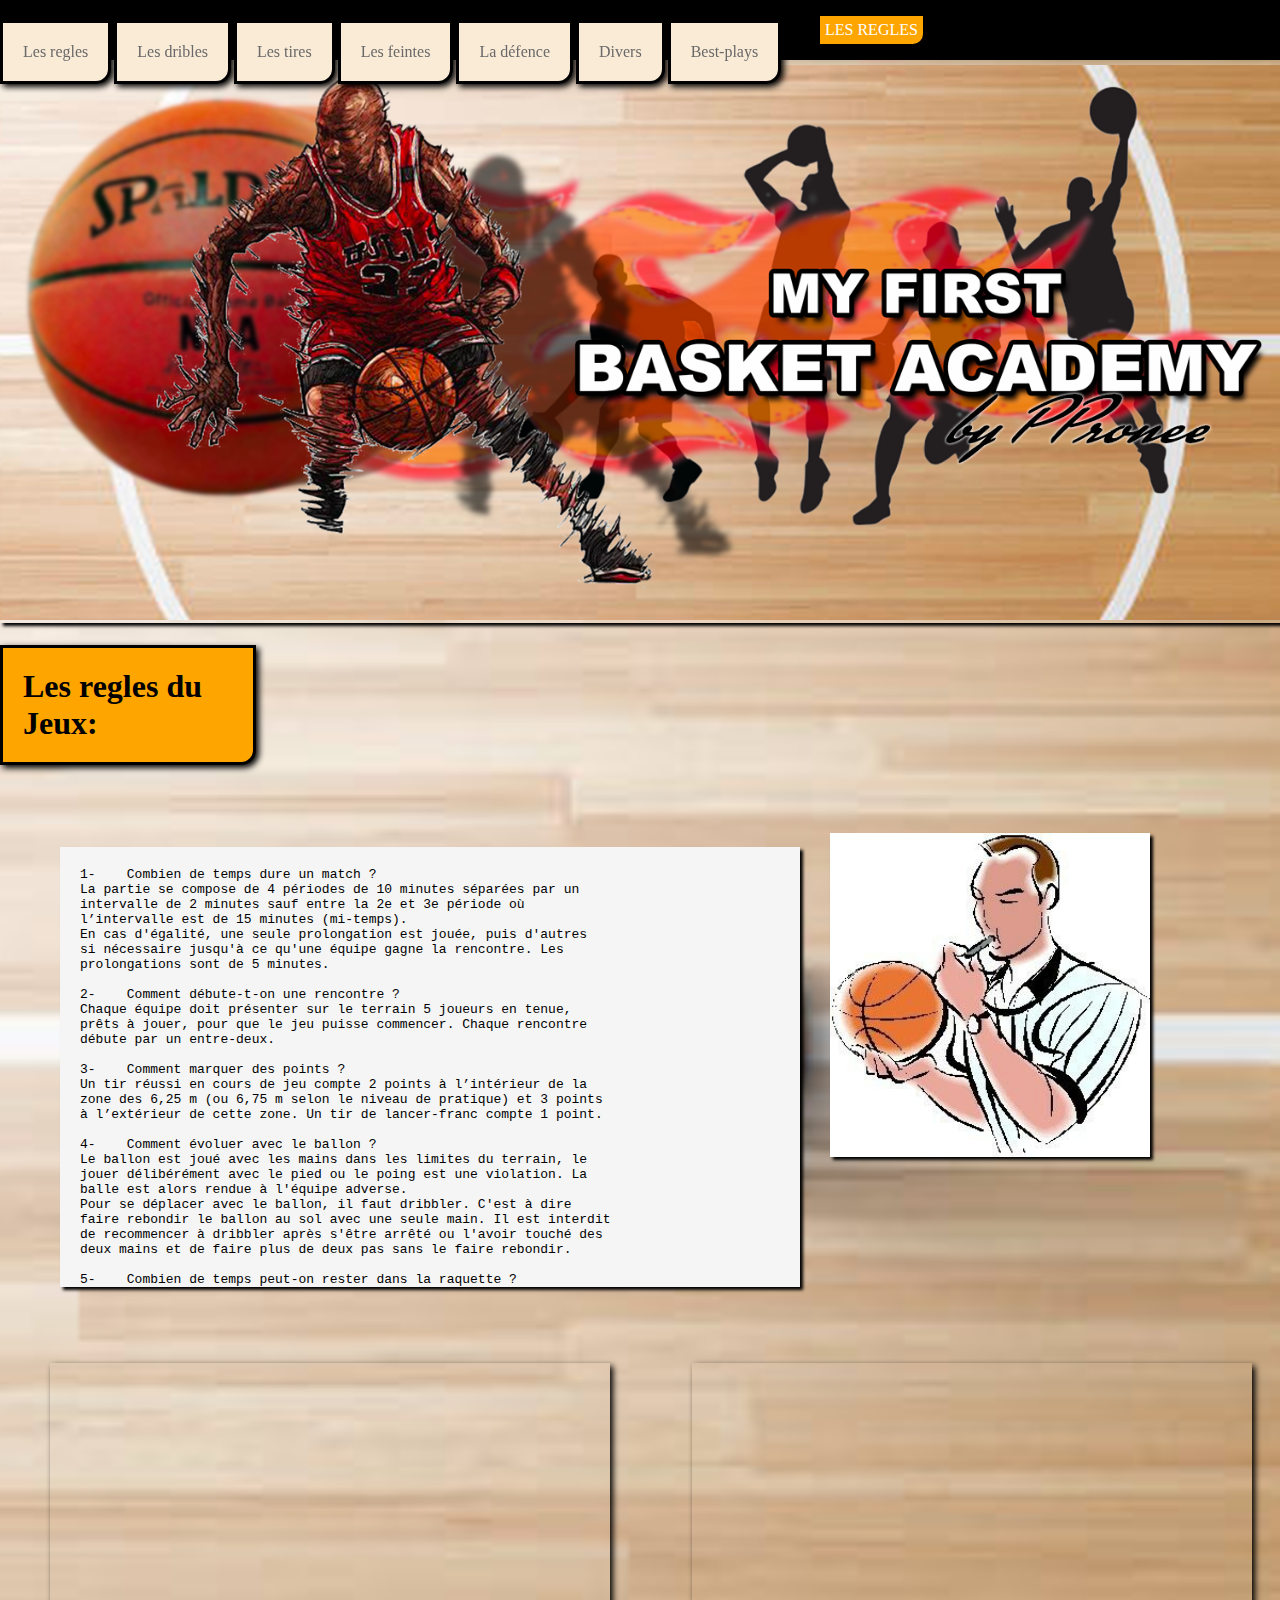
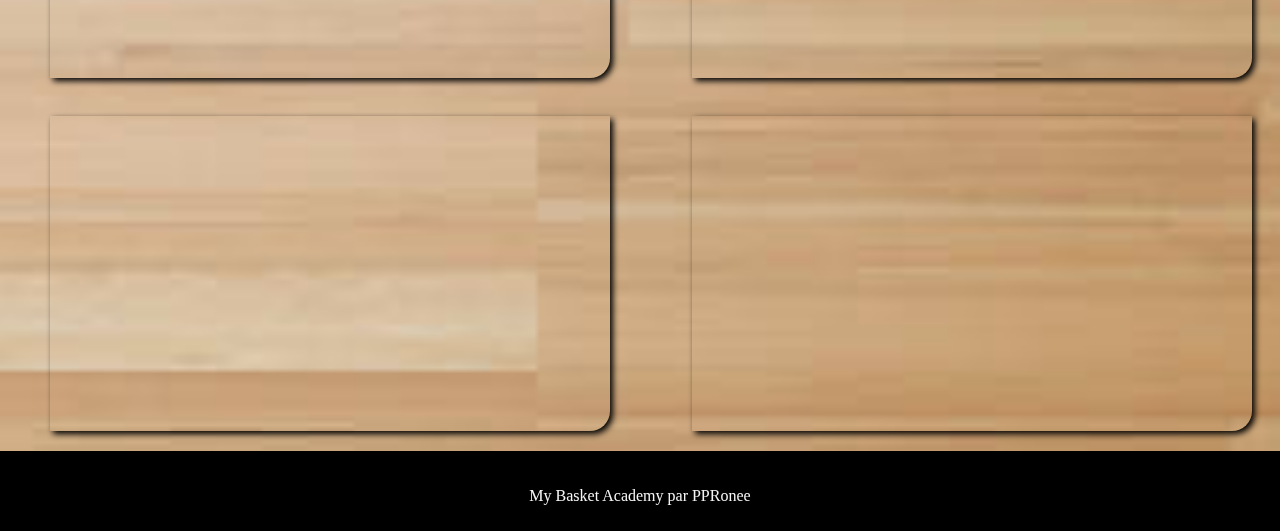
<file: index.html>
<!doctype html>
<html>
<head>
<meta charset="UTF-8">
<title>My Basket Academy</title>
<link href="mbacademy.css" rel="stylesheet" type="text/css">
<meta name="viewport" content="width=device-width,initial-scale=1.0">
</head>

<body>
<div class="conteneur">
<nav class="nav1">
<ul>
    <li><a href="index.html">Les regles</a></li>
    <li><a href="les dribles.html">Les dribles</a></li>
    <li><a href="tirer.html">Les tires</a></li>
    <li><a href="Feintes.html">Les feintes</a></li>
    <li><a href="Defences.html">La défence</a></li>
    <li><a href="Divers.html">Divers</a></li>
    <li><a href="Best play.html">Best-plays</a></li>
    
</ul>    
</nav>
    
   
    
<div class="bandev">
   <p>banvide</p>
    </div>
    
<p class="titrep1"> LES REGLES</p>
    
<header class="header1">
    <section1>
        <img src="banier cite de basket.png" width="1500" height="650" alt=""/>
    </section1>
</header>
    
<article class="regles">
    
    <h1 class="h1A">Les regles du Jeux:</h1>
    
<section2>
    <p class="AAA">
       <pre>1-    Combien de temps dure un match ?
La partie se compose de 4 périodes de 10 minutes séparées par un 
intervalle de 2 minutes sauf entre la 2e et 3e période où 
l’intervalle est de 15 minutes (mi-temps).
En cas d'égalité, une seule prolongation est jouée, puis d'autres
si nécessaire jusqu'à ce qu'une équipe gagne la rencontre. Les 
prolongations sont de 5 minutes.

2-    Comment débute-t-on une rencontre ?
Chaque équipe doit présenter sur le terrain 5 joueurs en tenue, 
prêts à jouer, pour que le jeu puisse commencer. Chaque rencontre 
débute par un entre-deux.

3-    Comment marquer des points ?
Un tir réussi en cours de jeu compte 2 points à l’intérieur de la 
zone des 6,25 m (ou 6,75 m selon le niveau de pratique) et 3 points
à l’extérieur de cette zone. Un tir de lancer-franc compte 1 point.

4-    Comment évoluer avec le ballon ?
Le ballon est joué avec les mains dans les limites du terrain, le 
jouer délibérément avec le pied ou le poing est une violation. La 
balle est alors rendue à l'équipe adverse.
Pour se déplacer avec le ballon, il faut dribbler. C'est à dire 
faire rebondir le ballon au sol avec une seule main. Il est interdit 
de recommencer à dribbler après s'être arrêté ou l'avoir touché des 
deux mains et de faire plus de deux pas sans le faire rebondir.

5-    Combien de temps peut-on rester dans la raquette ?
Un joueur dont l’équipe est en possession du ballon ne peut 
s’immobiliser plus de 3 secondes dans la raquette. La raquette est la
zone restrictive située entre la ligne des lancer-francs et le panier.

6-    Combien de temps dispose une équipe pour tirer au panier ?
Quand une équipe prend le contrôle du ballon sur le terrain, un tir 
au panier doit être tenté dans un délai de 24 secondes. Le ballon doit 
toucher le cercle pour bénéficier d’une nouvelle période de 24 secondes.

7-    Qu’est-ce qu’une faute personnelle ?
Une faute personnelle est une infraction qu’un joueur commet quand il 
provoque un contact illégal avec un adversaire. Un joueur ne doit pas 
bloquer, tenir, pousser, charger, accrocher un adversaire.  Gêner sa 
progression autrement qu’avec son torse ou avancer au contact de 
l’adversaire est une faute. Il est interdit d’utiliser le contact avec
ses bras, ses épaules, ses hanches, ses genoux ou des moyens brutaux 
pour gêner l’adversaire.
Si le contact est sanctionné par l’arbitre, le joueur victime de la 
faute bénéficie alors d’une réparation selon les cas suivants :
-    Si le joueur ne tirait pas : remise en jeu derrière la ligne de 
touche la plus proche.
-    Si le joueur tirait et qu’il a raté le panier : 2 ou 3 lancer-
francs selon la valeur du tir tenté
-    Si le joueur tirait et qu’il a réussi le panier : panier accordé
et un lancer-franc supplémentaire

Ces quelques règles vous permettront de découvrir la pratique du basket,
si vous souhaitez approfondir vos connaissances la Commission Fédérale
des Officiels met à votre disposition le règlement de jeu officiel de
Basket-Ball.

Pour plus d’informations sur les formations destinées aux officiels,
contactez votre Comité Départemental ou votre Ligue Régionale.

Les compétitions sont régies par l’ensemble des règlements officiels
édités par la FFBB et publiés chaque année dans son annuaire officiel.

<br>
<br>
<br>
</pre> 
    </p>
    
    <p><img class="IMG2" src="regle-basket-0.jpeg" width="300" height="304" alt=""/>
    </p>
    
</section2>
    
    <article class="A1">
      <p> <iframe width="560" height="315" src="https://www.youtube.com/embed/cngh6fCaRiY" title="YouTube video player" frameborder="0" allow="accelerometer; autoplay; clipboard-write; encrypted-media; gyroscope; picture-in-picture" allowfullscreen></iframe></p>
        
        <p><iframe width="560" height="315" src="https://www.youtube.com/embed/dXMoxB0fvjA" title="YouTube video player" frameborder="0" allow="accelerometer; autoplay; clipboard-write; encrypted-media; gyroscope; picture-in-picture" allowfullscreen></iframe></p>
        
        <p><iframe width="560" height="315" src="https://www.youtube.com/embed/G7x3MSjcRz0" title="YouTube video player" frameborder="0" allow="accelerometer; autoplay; clipboard-write; encrypted-media; gyroscope; picture-in-picture" allowfullscreen></iframe></p>
        
        <p><iframe width="560" height="315" src="https://www.youtube.com/embed/PYpzcxrnd9I" title="YouTube video player" frameborder="0" allow="accelerometer; autoplay; clipboard-write; encrypted-media; gyroscope; picture-in-picture" allowfullscreen></iframe></p>
    </article>
    
    
    
<footer class="footer1"> <p>My Basket Academy par PPRonee </p>
</footer>
</div>
</body>
</html>
</file>
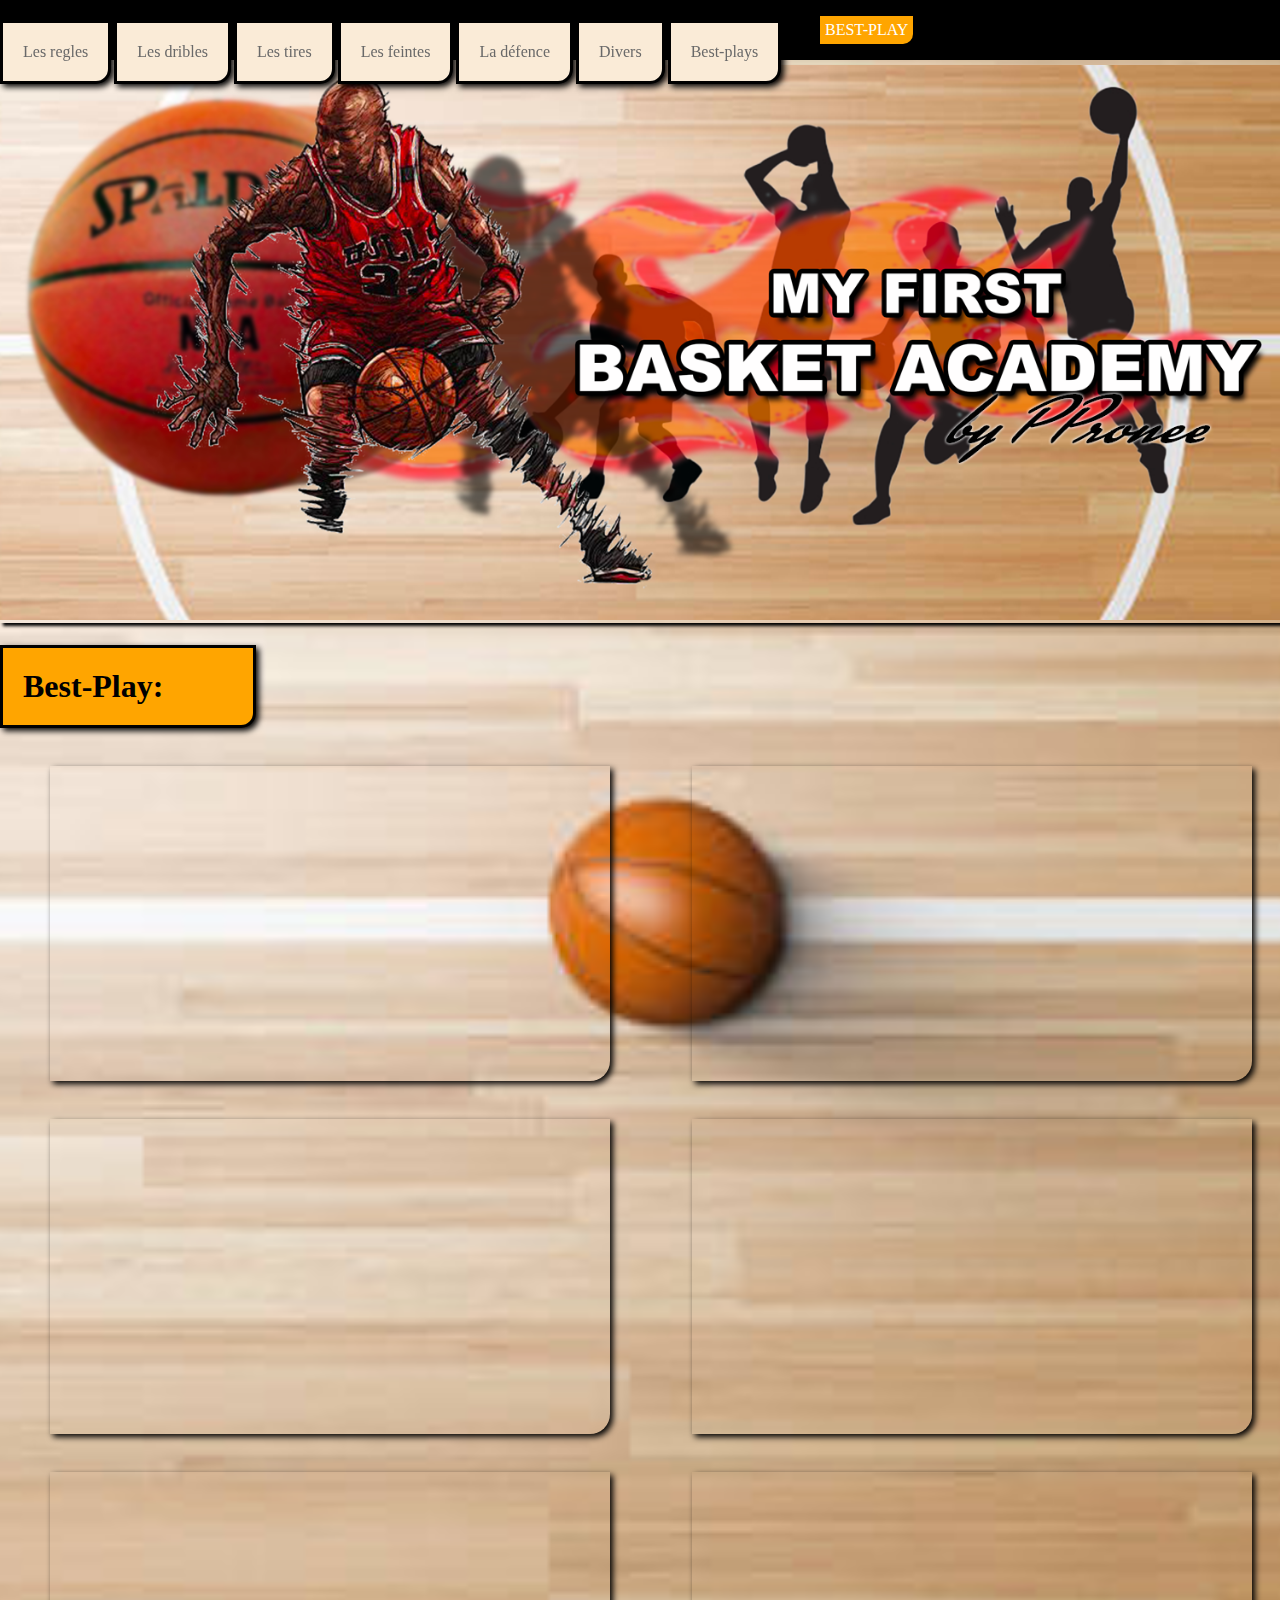
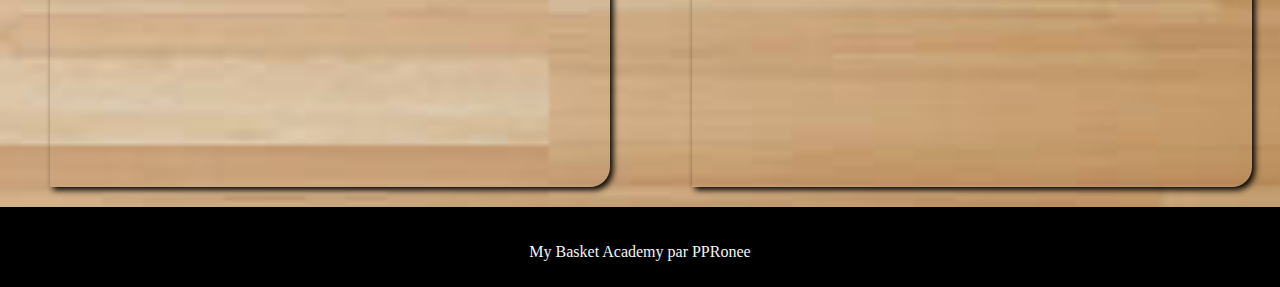
<file: Best play.html>
<!doctype html>
<html>
<head>
<meta charset="UTF-8">
<title>Best play</title>
<link href="mbacademy.css" rel="stylesheet" type="text/css">
<meta name="viewport" content="width=device-width,initial-scale=1.0">
</head>

<body>
<div class="conteneur">
<nav class="nav1">
<ul>
    <li><a href="index.html">Les regles</a></li>
    <li><a href="les dribles.html">Les dribles</a></li>
    <li><a href="tirer.html">Les tires</a></li>
    <li><a href="Feintes.html">Les feintes</a></li>
    <li><a href="Defences.html">La défence</a></li>
    <li><a href="Divers.html">Divers</a></li>
    <li><a href="Best play.html">Best-plays</a></li>
    
</ul>    
</nav>
    
   
    
<div class="bandev">
   <p>banvide</p>
    </div>
    
<p class="titrep1"> BEST-PLAY</p>
    
<header class="header1">
    <section1>
        <img src="banier cite de basket.png" width="1500" height="650" alt=""/>
    </section1>
</header>
    
<article class="regles">
    
    <h1 class="h1A">Best-Play:</h1>
    
    <article class="A1">
      <p><iframe width="560" height="315" src="https://www.youtube.com/embed/Hu146YAYAgo" title="YouTube video player" frameborder="0" allow="accelerometer; autoplay; clipboard-write; encrypted-media; gyroscope; picture-in-picture" allowfullscreen></iframe></p>
        
     <p><iframe width="560" height="315" src="https://www.youtube.com/embed/5_2DRVYNxYI" title="YouTube video player" frameborder="0" allow="accelerometer; autoplay; clipboard-write; encrypted-media; gyroscope; picture-in-picture" allowfullscreen></iframe>
        </p>
        
      <p><iframe width="560" height="315" src="https://www.youtube.com/embed/xbVHY0hlCL0" title="YouTube video player" frameborder="0" allow="accelerometer; autoplay; clipboard-write; encrypted-media; gyroscope; picture-in-picture" allowfullscreen></iframe></p>
        
       <p>
        <iframe width="560" height="315" src="https://www.youtube.com/embed/4JMtd3t-w0U" title="YouTube video player" frameborder="0" allow="accelerometer; autoplay; clipboard-write; encrypted-media; gyroscope; picture-in-picture" allowfullscreen></iframe></p>
        
    <p>
        <iframe width="560" height="315" src="https://www.youtube.com/embed/8-jYIaEcFeI" title="YouTube video player" frameborder="0" allow="accelerometer; autoplay; clipboard-write; encrypted-media; gyroscope; picture-in-picture" allowfullscreen></iframe>
    </p> 
        
        
    <p>
        <iframe width="560" height="315" src="https://www.youtube.com/embed/bA1LtOaKwFg" title="YouTube video player" frameborder="0" allow="accelerometer; autoplay; clipboard-write; encrypted-media; gyroscope; picture-in-picture" allowfullscreen></iframe>
        </p>
    
    
    </article>
    
    
    
<div class="footer1"> <p>My Basket Academy par PPRonee </p>
</div>
    
</body>
</html>
</file>
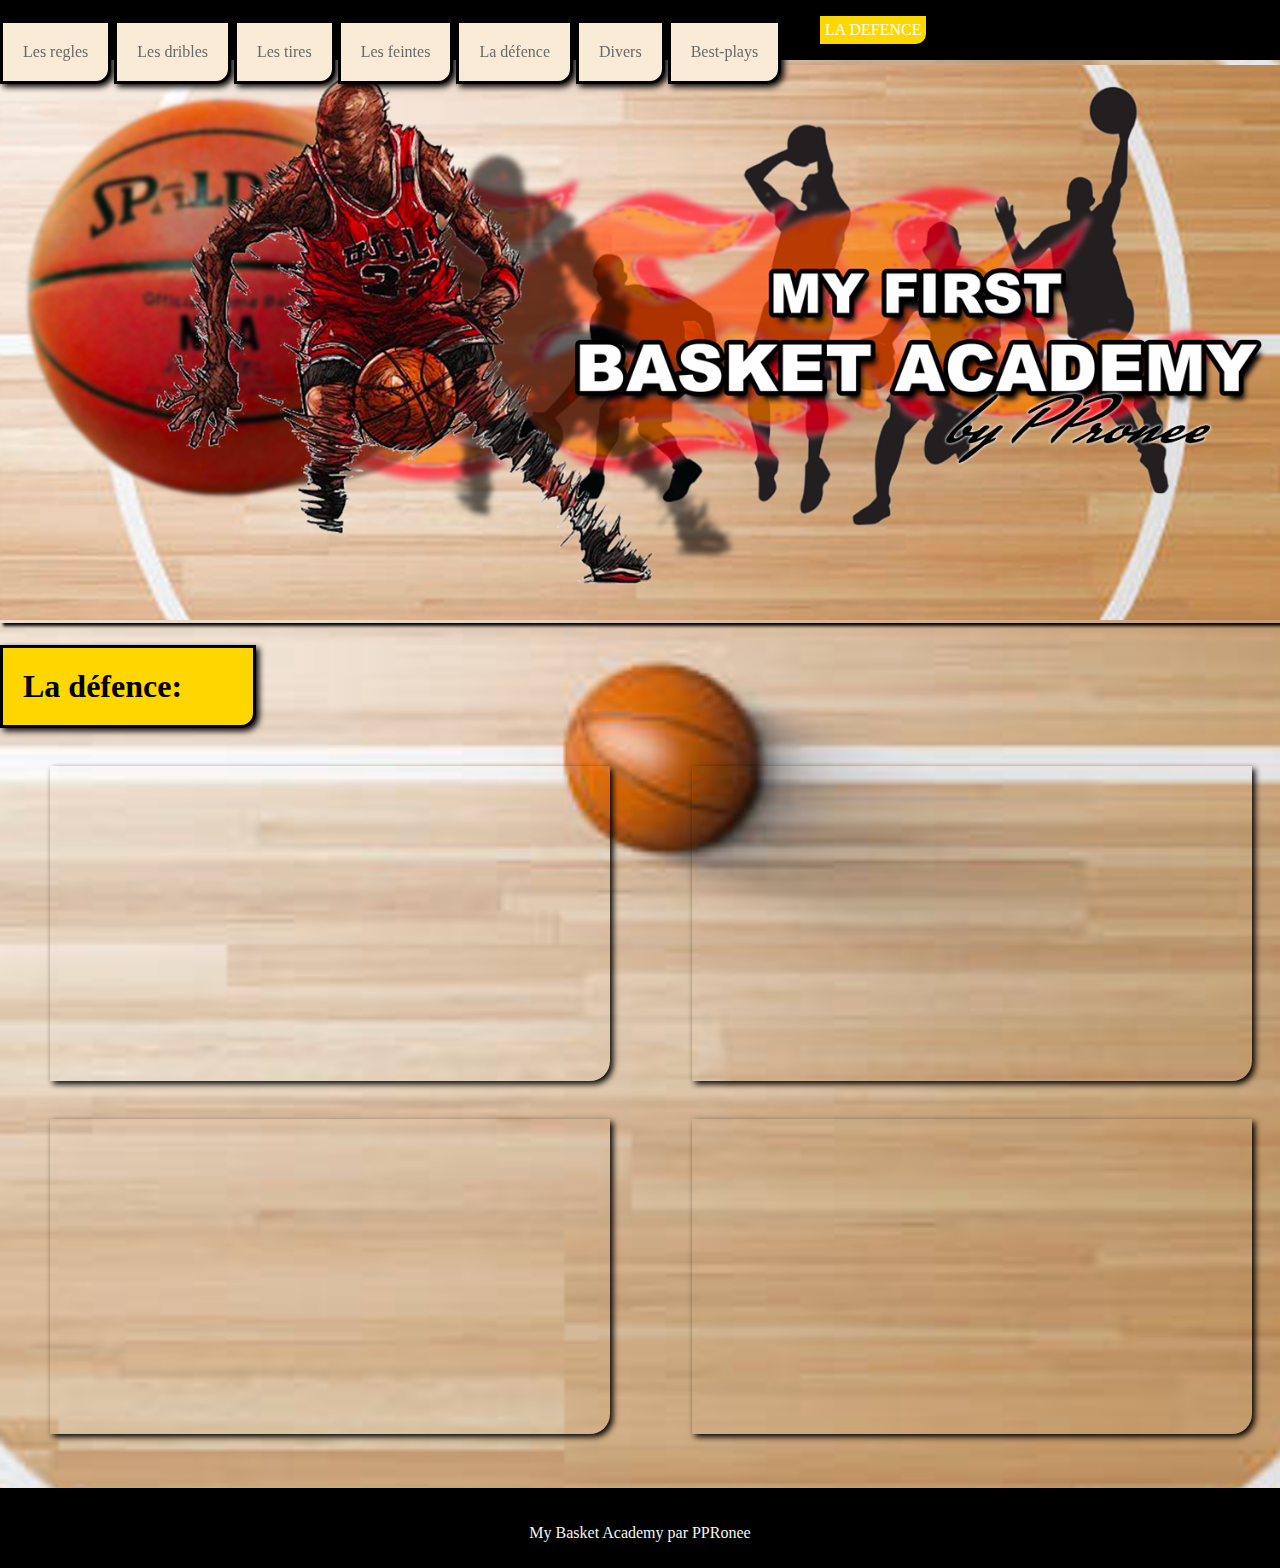
<file: Defences.html>
<!doctype html>
<html>
<head>
<meta charset="UTF-8">
<title>La défence</title>
<link href="mbacademy.css" rel="stylesheet" type="text/css">
<meta name="viewport" content="width=device-width,initial-scale=1.0">
</head>

<body>
<div class="conteneur">
<nav class="nav1">
<ul>
    <li><a href="index.html">Les regles</a></li>
    <li><a href="les dribles.html">Les dribles</a></li>
    <li><a href="tirer.html">Les tires</a></li>
    <li><a href="Feintes.html">Les feintes</a></li>
    <li><a href="Défences.html">La défence</a></li>
    <li><a href="Divers.html">Divers</a></li>
    <li><a href="Best play.html">Best-plays</a></li>
    
</ul>    
</nav>
    
   
    
<div class="bandev">
   <p>banvide</p>
    </div>
    
<p class="titrep5"> LA DEFENCE</p>
    
<header class="header1">
    <section1>
        <img src="banier cite de basket.png" width="1500" height="650" alt=""/>
    </section1>
</header>
    
<article class="regles">
    
    <h1 class="h1E">La défence:</h1>
    
    <article class="A1">
      <p><iframe width="560" height="315" src="https://www.youtube.com/embed/E6YL2A-xGO4" title="YouTube video player" frameborder="0" allow="accelerometer; autoplay; clipboard-write; encrypted-media; gyroscope; picture-in-picture" allowfullscreen></iframe> </p>
        
     <p><iframe width="560" height="315" src="https://www.youtube.com/embed/nK9vFSEvJeM" title="YouTube video player" frameborder="0" allow="accelerometer; autoplay; clipboard-write; encrypted-media; gyroscope; picture-in-picture" allowfullscreen></iframe>
        </p>
        
      <p><iframe width="560" height="315" src="https://www.youtube.com/embed/IEa1SHmj1qU" title="YouTube video player" frameborder="0" allow="accelerometer; autoplay; clipboard-write; encrypted-media; gyroscope; picture-in-picture" allowfullscreen></iframe></p>
        
       <p><iframe width="560" height="315" src="https://www.youtube.com/embed/S9bmFr0JcW8" title="YouTube video player" frameborder="0" allow="accelerometer; autoplay; clipboard-write; encrypted-media; gyroscope; picture-in-picture" allowfullscreen></iframe>
        </p>
        
    <p>
    </p> 
        
    
    
    </article>
    
    
    
<footer class="footer1"> <p>My Basket Academy par PPRonee </p>
</footer>
    
</body>
</html>
</file>
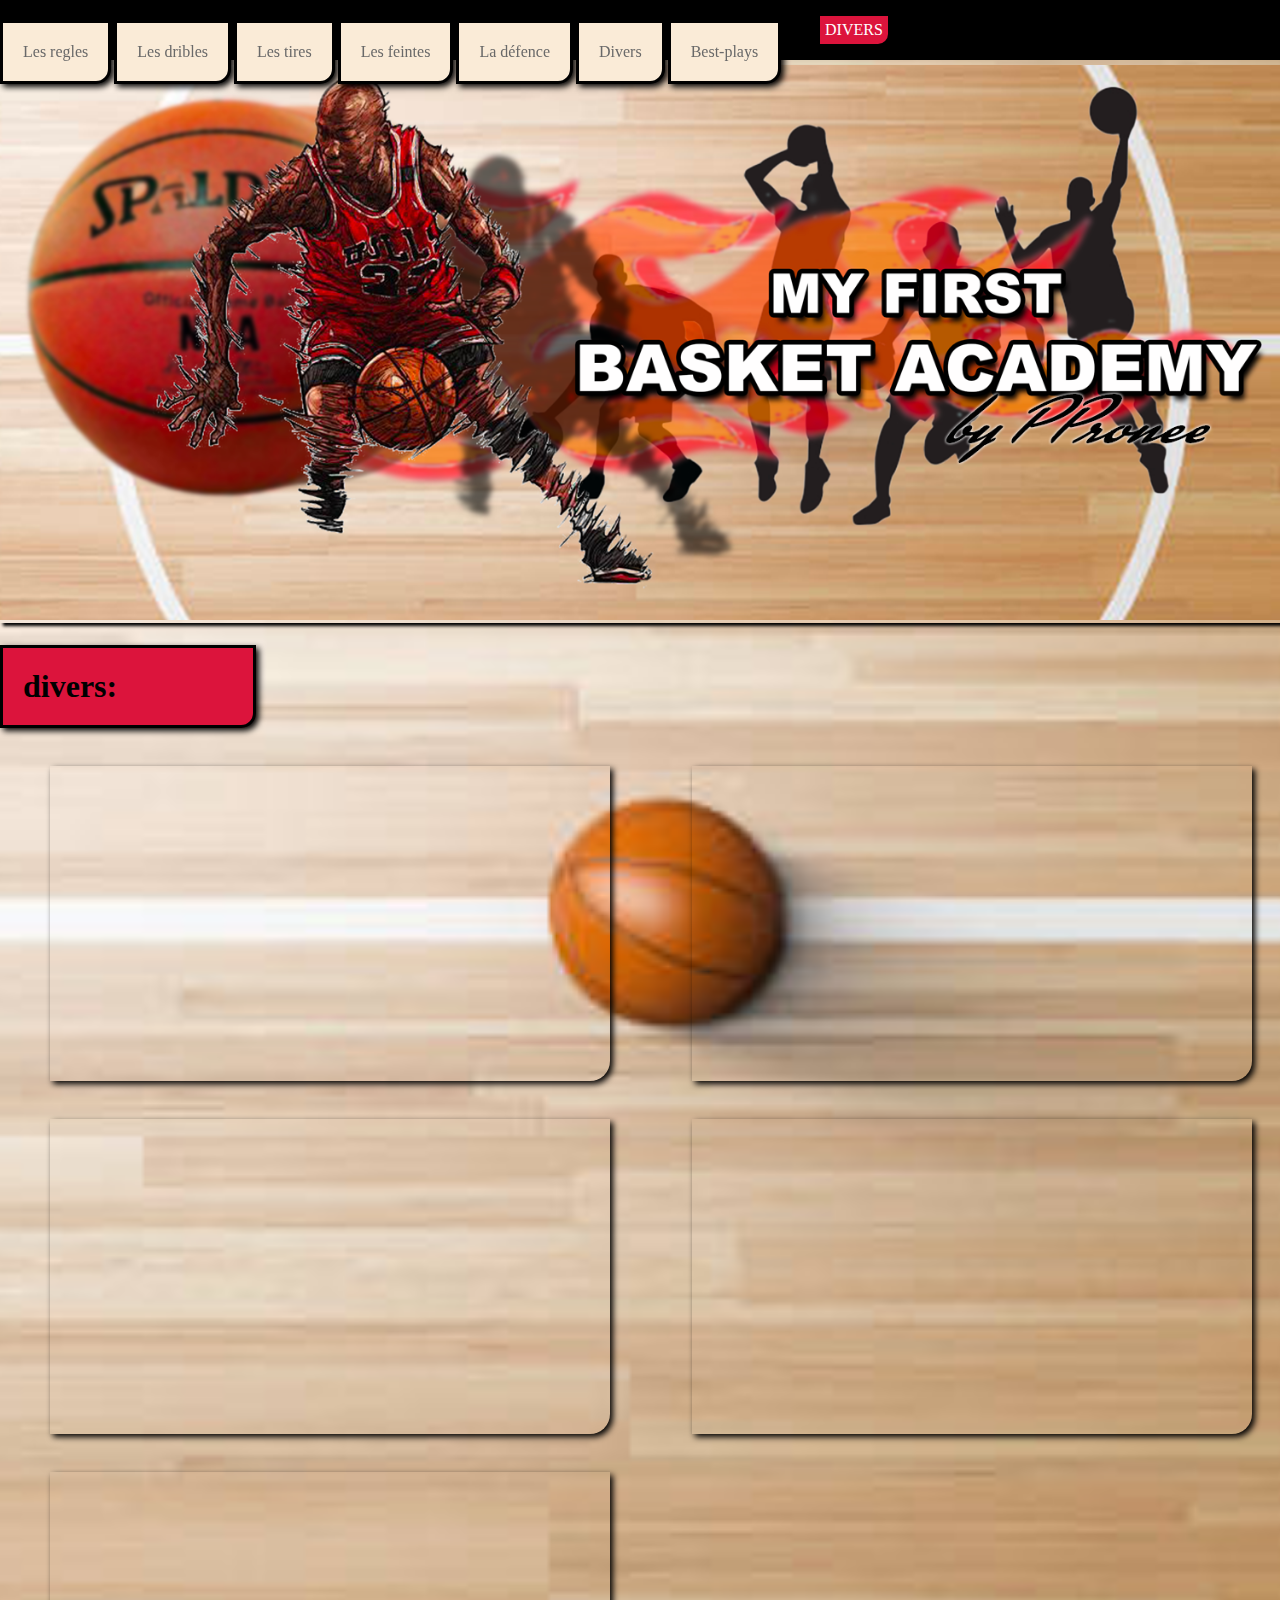
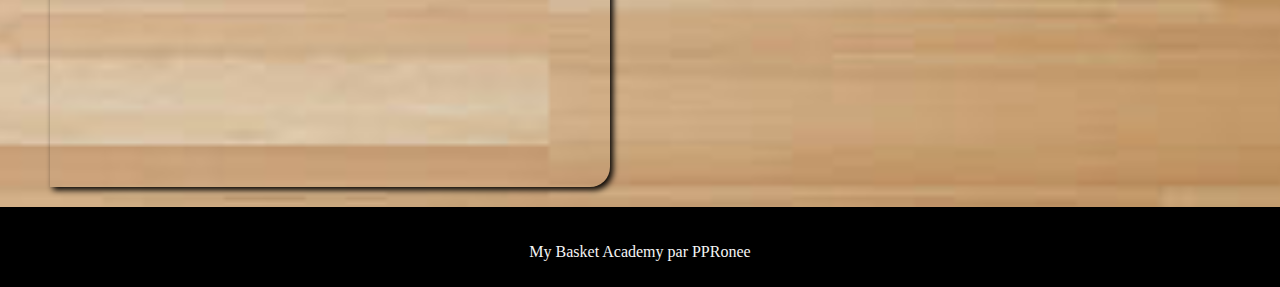
<file: Divers.html>
<!doctype html>
<html>
<head>
<meta charset="UTF-8">
<title>Divers</title>
<link href="mbacademy.css" rel="stylesheet" type="text/css">
<meta name="viewport" content="width=device-width,initial-scale=1.0">
</head>

<body>
<div class="conteneur">
<nav class="nav1">
<ul>
    <li><a href="index.html">Les regles</a></li>
    <li><a href="les dribles.html">Les dribles</a></li>
    <li><a href="tirer.html">Les tires</a></li>
    <li><a href="Feintes.html">Les feintes</a></li>
    <li><a href="Defences.html">La défence</a></li>
    <li><a href="Divers.html">Divers</a></li>
    <li><a href="Best play.html">Best-plays</a></li>
    
</ul>    
</nav>
    
   
    
<div class="bandev">
   <p>banvide</p>
    </div>
    
<p class="titrep2"> DIVERS</p>
    
<header class="header1">
    <section1>
        <img src="banier cite de basket.png" width="1500" height="650" alt=""/>
    </section1>
</header>
    
<article class="regles">
    
    <h1 class="h1B">divers:</h1>
    
    <article class="A1">
      <p><iframe width="560" height="315" src="https://www.youtube.com/embed/OFsjx8YwocE" title="YouTube video player" frameborder="0" allow="accelerometer; autoplay; clipboard-write; encrypted-media; gyroscope; picture-in-picture" allowfullscreen></iframe></p>
        
     <p><iframe width="560" height="315" src="https://www.youtube.com/embed/n4taIs4rNAA" title="YouTube video player" frameborder="0" allow="accelerometer; autoplay; clipboard-write; encrypted-media; gyroscope; picture-in-picture" allowfullscreen></iframe>
        </p>
        
      <p><iframe width="560" height="315" src="https://www.youtube.com/embed/hzxt7Xlz9rw" title="YouTube video player" frameborder="0" allow="accelerometer; autoplay; clipboard-write; encrypted-media; gyroscope; picture-in-picture" allowfullscreen></iframe></p>
        
       <p><iframe width="560" height="315" src="https://www.youtube.com/embed/0xKo9IHa1fA" title="YouTube video player" frameborder="0" allow="accelerometer; autoplay; clipboard-write; encrypted-media; gyroscope; picture-in-picture" allowfullscreen></iframe></p>
        
    <p><iframe width="560" height="315" src="https://www.youtube.com/embed/zxaFvfhkoAU" title="YouTube video player" frameborder="0" allow="accelerometer; autoplay; clipboard-write; encrypted-media; gyroscope; picture-in-picture" allowfullscreen></iframe>
    </p> 
        
    
    
    </article>
    
    
    
<footer class="footer1"> <p>My Basket Academy par PPRonee </p>
</footer>
    
</body>
</html>
</file>
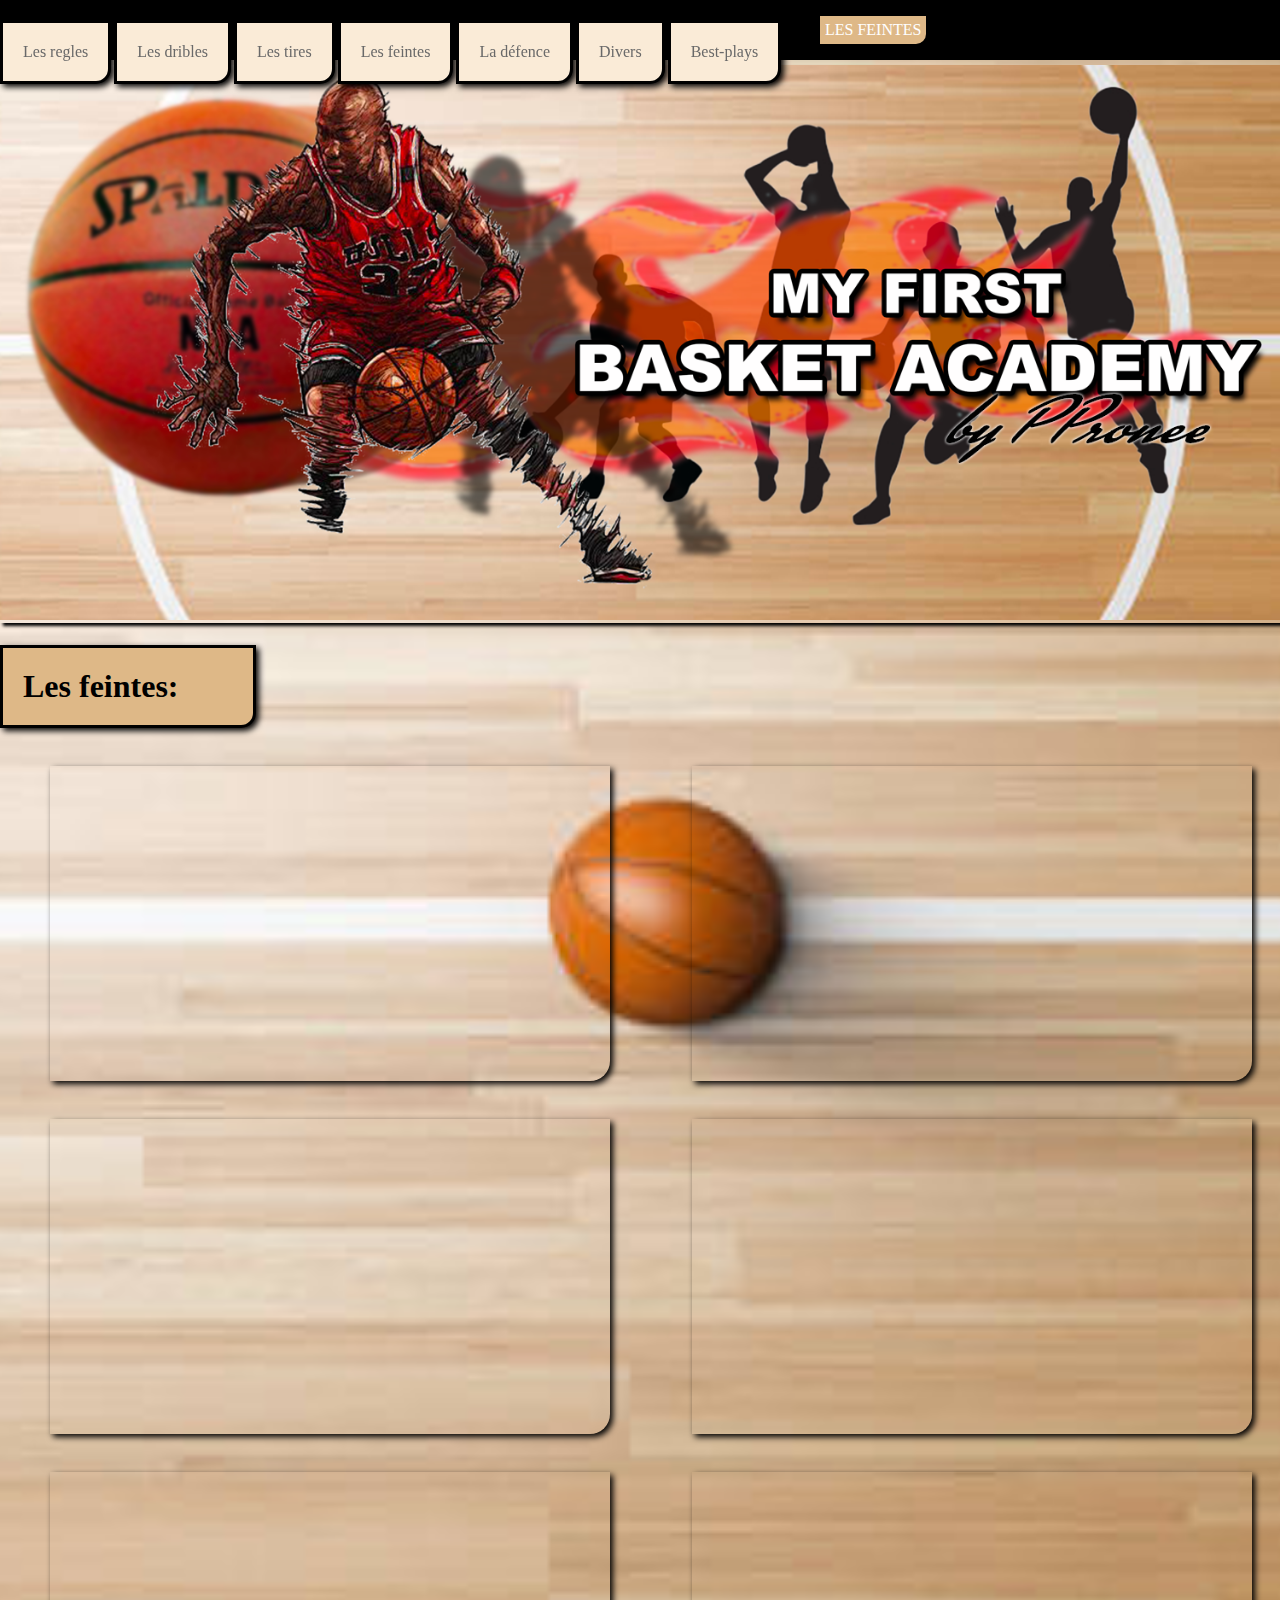
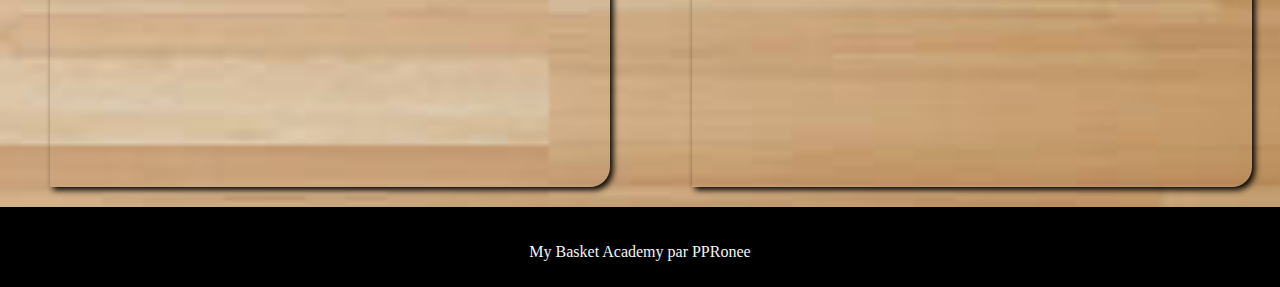
<file: Feintes.html>
<!doctype html>
<html>
<head>
<meta charset="UTF-8">
<title>Les feintes</title>
<link href="mbacademy.css" rel="stylesheet" type="text/css">
<meta name="viewport" content="width=device-width,initial-scale=1.0">
</head>

<body>
<div class="conteneur">
<nav class="nav1">
<ul>
    <li><a href="index.html">Les regles</a></li>
    <li><a href="les dribles.html">Les dribles</a></li>
    <li><a href="tirer.html">Les tires</a></li>
    <li><a href="Feintes.html">Les feintes</a></li>
    <li><a href="Defences.html">La défence</a></li>
    <li><a href="Divers.html">Divers</a></li>
    <li><a href="Best play.html">Best-plays</a></li>
    
</ul>    
</nav>
    
   
    
<div class="bandev">
   <p>banvide</p>
    </div>
    
<p class="titrep4"> LES FEINTES</p>
    
<header class="header1">
    <section1>
        <img src="banier cite de basket.png" width="1500" height="650" alt=""/>
    </section1>
</header>
    
<article class="regles">
    
    <h1 class="h1D">Les feintes:</h1>
    
    <article class="A1">
      <p><iframe width="560" height="315" src="https://www.youtube.com/embed/vxSz73SOxU4" title="YouTube video player" frameborder="0" allow="accelerometer; autoplay; clipboard-write; encrypted-media; gyroscope; picture-in-picture" allowfullscreen></iframe> </p>
        
     <p><iframe width="560" height="315" src="https://www.youtube.com/embed/2q4mwCR6OiA" title="YouTube video player" frameborder="0" allow="accelerometer; autoplay; clipboard-write; encrypted-media; gyroscope; picture-in-picture" allowfullscreen></iframe>
        </p>
        
      <p><iframe width="560" height="315" src="https://www.youtube.com/embed/j1xb1Fu5Eoo" title="YouTube video player" frameborder="0" allow="accelerometer; autoplay; clipboard-write; encrypted-media; gyroscope; picture-in-picture" allowfullscreen></iframe></p>
        
       <p><iframe width="560" height="315" src="https://www.youtube.com/embed/0OL75_Vr3mg" title="YouTube video player" frameborder="0" allow="accelerometer; autoplay; clipboard-write; encrypted-media; gyroscope; picture-in-picture" allowfullscreen></iframe></p>
        
    <p><iframe width="560" height="315" src="https://www.youtube.com/embed/LVnM20zJuDM" title="YouTube video player" frameborder="0" allow="accelerometer; autoplay; clipboard-write; encrypted-media; gyroscope; picture-in-picture" allowfullscreen></iframe>
    </p> 
        
        <p><iframe width="560" height="315" src="https://www.youtube.com/embed/lk8Gf9Xh5Mw" title="YouTube video player" frameborder="0" allow="accelerometer; autoplay; clipboard-write; encrypted-media; gyroscope; picture-in-picture" allowfullscreen></iframe></p>
    
    
    
    </article>
    
    
    
<footer class="footer1"> <p>My Basket Academy par PPRonee </p>
</footer>
    
</body>
</html>
</file>
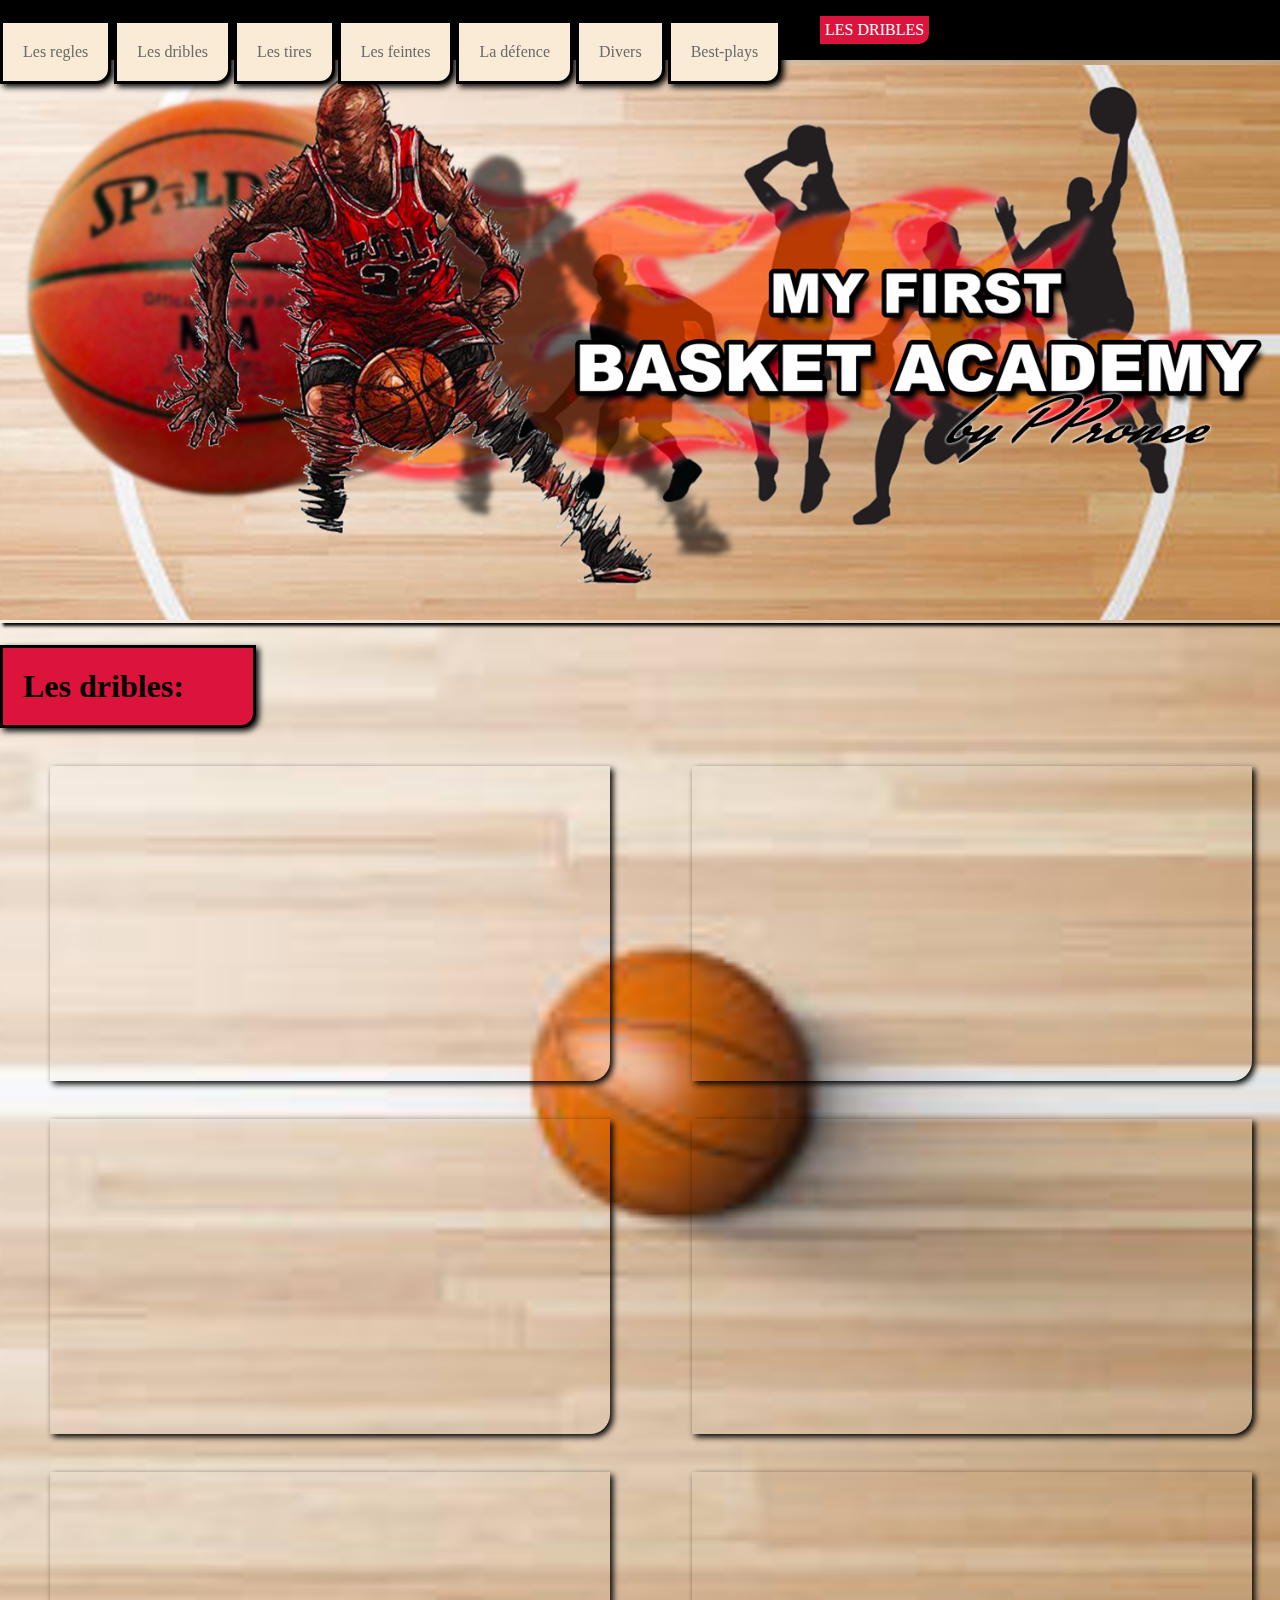
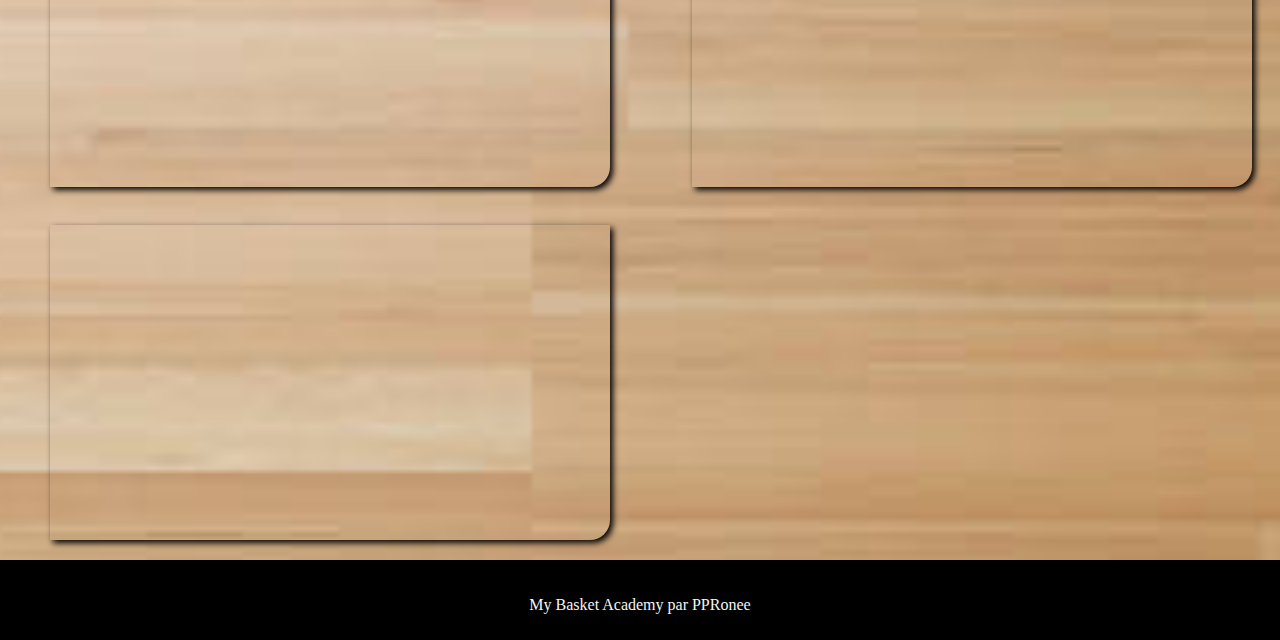
<file: les dribles.html>
<!doctype html>
<html>
<head>
<meta charset="UTF-8">
<title>Les dribles</title>
<link href="mbacademy.css" rel="stylesheet" type="text/css">
<meta name="viewport" content="width=device-width,initial-scale=1.0">
</head>

<body>
<div class="conteneur">
<nav class="nav1">
<ul>
    <li><a href="index.html">Les regles</a></li>
    <li><a href="les dribles.html">Les dribles</a></li>
    <li><a href="tirer.html">Les tires</a></li>
    <li><a href="Feintes.html">Les feintes</a></li>
    <li><a href="Defences.html">La défence</a></li>
    <li><a href="Divers.html">Divers</a></li>
    <li><a href="Best play.html">Best-plays</a></li>
    
</ul>    
</nav>
    
   
    
<div class="bandev">
   <p>banvide</p>
    </div>
    
<p class="titrep2"> LES DRIBLES</p>
    
<header class="header1">
    <section1>
        <img src="banier cite de basket.png" width="1500" height="650" alt=""/>
    </section1>
</header>
    
<article class="regles">
    
    <h1 class="h1B">Les dribles:</h1>
    
    <article class="A1">
      <p><iframe width="560" height="315" src="https://www.youtube.com/embed/-g_zsC0yOC8" title="YouTube video player" frameborder="0" allow="accelerometer; autoplay; clipboard-write; encrypted-media; gyroscope; picture-in-picture" allowfullscreen></iframe> </p>
        
     <p><iframe width="560" height="315" src="https://www.youtube.com/embed/JcoL8Wm79U0" title="YouTube video player" frameborder="0" allow="accelerometer; autoplay; clipboard-write; encrypted-media; gyroscope; picture-in-picture" allowfullscreen></iframe></p>
        
      <p><iframe width="560" height="315" src="https://www.youtube.com/embed/DV_Y3-NHh1w" title="YouTube video player" frameborder="0" allow="accelerometer; autoplay; clipboard-write; encrypted-media; gyroscope; picture-in-picture" allowfullscreen></iframe></p>
        
       <p><iframe width="560" height="315" src="https://www.youtube.com/embed/MqUAOkUFnU0" title="YouTube video player" frameborder="0" allow="accelerometer; autoplay; clipboard-write; encrypted-media; gyroscope; picture-in-picture" allowfullscreen></iframe></p>
        
    <p><iframe width="560" height="315" src="https://www.youtube.com/embed/tUVgkVnP5tQ" title="YouTube video player" frameborder="0" allow="accelerometer; autoplay; clipboard-write; encrypted-media; gyroscope; picture-in-picture" allowfullscreen></iframe>
    </p> 
        
    <p><iframe width="560" height="315" src="https://www.youtube.com/embed/9WdArj1EXGI" title="YouTube video player" frameborder="0" allow="accelerometer; autoplay; clipboard-write; encrypted-media; gyroscope; picture-in-picture" allowfullscreen></iframe></p>
        
        
    <p>
        <iframe width="560" height="315" src="https://www.youtube.com/embed/27FIw0LsWcQ" title="YouTube video player" frameborder="0" allow="accelerometer; autoplay; clipboard-write; encrypted-media; gyroscope; picture-in-picture" allowfullscreen></iframe></p>    
        
    
    </article>
    
    
    
<footer class="footer1"> <p>My Basket Academy par PPRonee </p>
</footer>
    
</body>
</html>
</file>
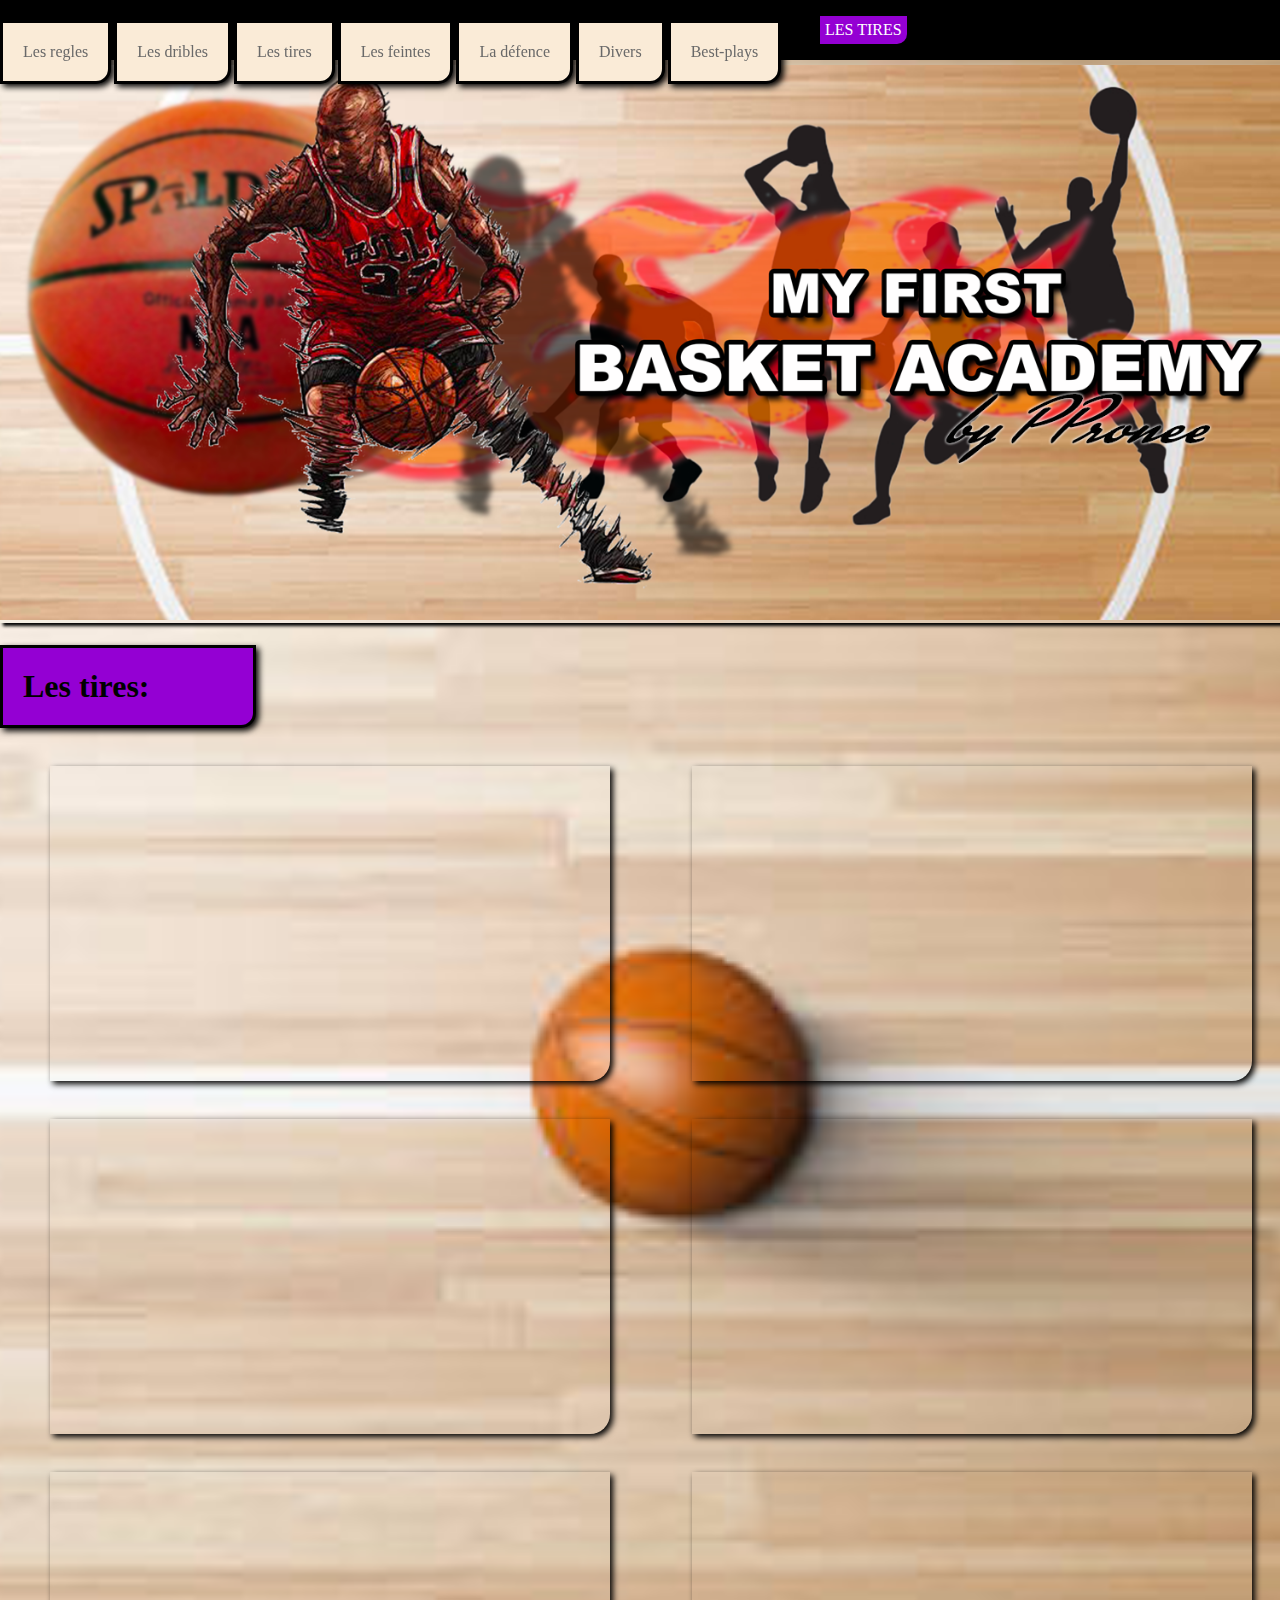
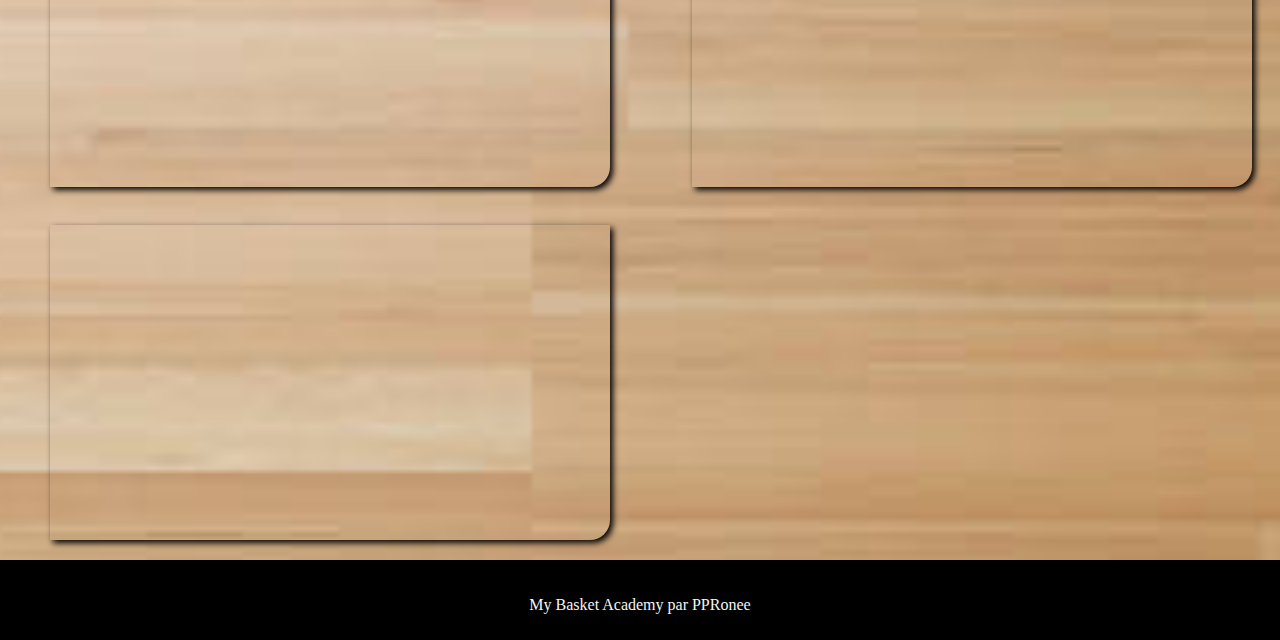
<file: tirer.html>
<!doctype html>
<html>
<head>
<meta charset="UTF-8">
<title>Les tires</title>
<link href="mbacademy.css" rel="stylesheet" type="text/css">
<meta name="viewport" content="width=device-width,initial-scale=1.0">
</head>

<body>
<div class="conteneur">
<nav class="nav1">
<ul>
    <li><a href="index.html">Les regles</a></li>
    <li><a href="les dribles.html">Les dribles</a></li>
    <li><a href="tirer.html">Les tires</a></li>
    <li><a href="Feintes.html">Les feintes</a></li>
    <li><a href="Defences.html">La défence</a></li>
    <li><a href="Divers.html">Divers</a></li>
    <li><a href="Best play.html">Best-plays</a></li>
    
</ul>    
</nav>
    
   
    
<div class="bandev">
   <p>banvide</p>
    </div>
    
<p class="titrep3"> LES TIRES</p>
    
<header class="header1">
    <section1>
        <img src="banier cite de basket.png" width="1500" height="650" alt=""/>
    </section1>
</header>
    
<article class="regles">
    
    <h1 class="h1C">Les tires:</h1>
    
    <article class="A1">
      <p><iframe width="560" height="315" src="https://www.youtube.com/embed/IiyzTQIFdPM" title="YouTube video player" frameborder="0" allow="accelerometer; autoplay; clipboard-write; encrypted-media; gyroscope; picture-in-picture" allowfullscreen></iframe> </p>
        
     <p><iframe width="560" height="315" src="https://www.youtube.com/embed/QdFQjS6EToA" title="YouTube video player" frameborder="0" allow="accelerometer; autoplay; clipboard-write; encrypted-media; gyroscope; picture-in-picture" allowfullscreen></iframe>
        </p>
        
      <p><iframe width="560" height="315" src="https://www.youtube.com/embed/LfRVriLtiIs" title="YouTube video player" frameborder="0" allow="accelerometer; autoplay; clipboard-write; encrypted-media; gyroscope; picture-in-picture" allowfullscreen></iframe></p>
        
       <p><iframe width="560" height="315" src="https://www.youtube.com/embed/1E7QfmMyARI" title="YouTube video player" frameborder="0" allow="accelerometer; autoplay; clipboard-write; encrypted-media; gyroscope; picture-in-picture" allowfullscreen></iframe></p>
        
    <p><iframe width="560" height="315" src="https://www.youtube.com/embed/fWuUXG6ecSQ" title="YouTube video player" frameborder="0" allow="accelerometer; autoplay; clipboard-write; encrypted-media; gyroscope; picture-in-picture" allowfullscreen></iframe>
    </p> 
        
    <p><iframe width="560" height="315" src="https://www.youtube.com/embed/Eeyh2JPiTl4" title="YouTube video player" frameborder="0" allow="accelerometer; autoplay; clipboard-write; encrypted-media; gyroscope; picture-in-picture" allowfullscreen></iframe></p>
        
    <p><iframe width="560" height="315" src="https://www.youtube.com/embed/1MQ092y9po0" title="YouTube video player" frameborder="0" allow="accelerometer; autoplay; clipboard-write; encrypted-media; gyroscope; picture-in-picture" allowfullscreen></iframe></p>
    
    
    </article>
    
    
    
<footer class="footer1"> <p>My Basket Academy par PPRonee </p>
</footer>
    
</body>
</html>
</file>
<file: mbacademy.css>
@charset "UTF-8";
body{
    width: 100%;
    height: auto;
    margin:0;
    padding: 0;
    background-image: url("basketball-at-the-center-of-wooden-court-3d-rendering-picture-id1145805477-75499750.jpg");
    background-repeat: no-repeat;
   background-size: cover;
   background-position: center;
}

.conteneur{
    display:grid;
}

a{
    color: dimgray;
    text-decoration: none;
    
}

a:hover{
    color:crimson;
}

.header1{
    margin-top: 50px;
    width:100%;
}

.titrep1{
    position: fixed;
    width: auto;
    background-color: orange;
    font-family:Chalkduster;
    color: white;
    z-index: 5;
    margin-left: 820px;
    padding: 5px;
    border-bottom-right-radius:10px;
}

.titrep2{
    position: fixed;
    width: auto;
    background-color: crimson;
    font-family:Chalkduster;
    color: white;
    z-index: 5;
    margin-left: 820px;
    padding: 5px;
    border-bottom-right-radius:10px;
}

.titrep3{
    position: fixed;
    width: auto;
    background-color: darkviolet;
    font-family:Chalkduster;
    color: white;
    z-index: 5;
    margin-left: 820px;
    padding: 5px;
    border-bottom-right-radius:10px;
}
.titrep4{
    position: fixed;
    width: auto;
    background-color: burlywood;
    font-family:Chalkduster;
    color: white;
    z-index: 5;
    margin-left: 820px;
    padding: 5px;
    border-bottom-right-radius:10px;
}

.titrep5{
    position: fixed;
    width: auto;
    background-color: gold;
    font-family:Chalkduster;
    color: white;
    z-index: 5;
    margin-left: 820px;
    padding: 5px;
    border-bottom-right-radius:10px;
}

section1{
    width:100%;
    height: auto;
   align-items: center;
    box-shadow:  3px 3px 3px black;
    margin-bottom: 50px;
}

img{
    margin-top: 15px;
   width:100%;
    height: auto;
}

iframe{
  
}

.IMG2{
    width: 100%;
    margin-top: -20px;
   margin-left: 20px;
    box-shadow:  3px 3px 3px black;
}

.bandev{
    margin-top: 0px;
    width: 100%;
    height:60px;
    background-color: black;
    position:fixed;
    z-index: 1;
}

ul{ width: 100%;
    margin-top: 20px;
    position:fixed;
    padding-left: 0px;
    display:flex;
    z-index: 2;
    
    
}

li{
    
    margin-right:3px;
    background-color: antiquewhite;
    border:3px black solid;
    border-bottom-right-radius:15px;
    box-shadow: 3px 3px 6px black;
    padding: 20px;
    list-style-type: none;
    text-decoration: none;
}



section2{
    padding: 50px;
    width: 100%;
    height: auto;
    display: flex;
    
    
}
pre{
    background-color: whitesmoke;
    width: 700px;
    height: 400px;
    padding: 20px;
    margin: 10px;
    overflow: auto;
    box-shadow:  3px 3px 3px black;
}

.regles{
    width: 100%;
    height: auto;
   
}

h1{
    width: 210px;
    background-color: antiquewhite;
    border:3px black solid;
    border-bottom-right-radius:15px;
    box-shadow: 3px 3px 6px black;
    padding: 20px;
    list-style-type: none;
}


.h1A{
    width: 210px;
    background-color:orange;
    border:3px black solid;
    border-bottom-right-radius:15px;
    box-shadow: 3px 3px 6px black;
    padding: 20px;
    list-style-type: none;
}

.h1B{
    width: 210px;
    background-color: crimson;
    border:3px black solid;
    border-bottom-right-radius:15px;
    box-shadow: 3px 3px 6px black;
    padding: 20px;
    list-style-type: none;
}
 .h1C{
    width: 210px;
    background-color: darkviolet;
    border:3px black solid;
    border-bottom-right-radius:15px;
    box-shadow: 3px 3px 6px black;
    padding: 20px;
    list-style-type: none;
}
 
.h1D{
    width: 210px;
    background-color: burlywood;
    border:3px black solid;
    border-bottom-right-radius:15px;
    box-shadow: 3px 3px 6px black;
    padding: 20px;
    list-style-type: none;
}

.h1E{
    width: 210px;
    background-color:gold;
    border:3px black solid;
    border-bottom-right-radius:15px;
    box-shadow: 3px 3px 6px black;
    padding: 20px;
    list-style-type: none;
}

iframe{
    border-bottom-right-radius:20px;
    box-shadow: 3px 3px 6px black;
    margin-right: 10px;
}

.A1{ 
  
    width: 100%;
    height: auto;
    margin-left: 50px;
    display: grid;
grid-template-columns: 50% 50%;
    gap: 2px;
}

.footer1{
    color:whitesmoke;
    background-color: black;
    width: 100%;
    height: 60px;
    padding-top: 10px;
    text-align: center;
    padding-top: 20px;
    
}


@media screen and (max-width:800px){
    
    .conteneur{
        width: 100%;
    }
    
    .A1{
    display:inline-block;  
}
    .section2{
        widht:350px;
        display:inline-flex;
    }
    .section1{
        width: 350px;
        hover
            {
            color: blue;
        }
            
    }
}
</file>
